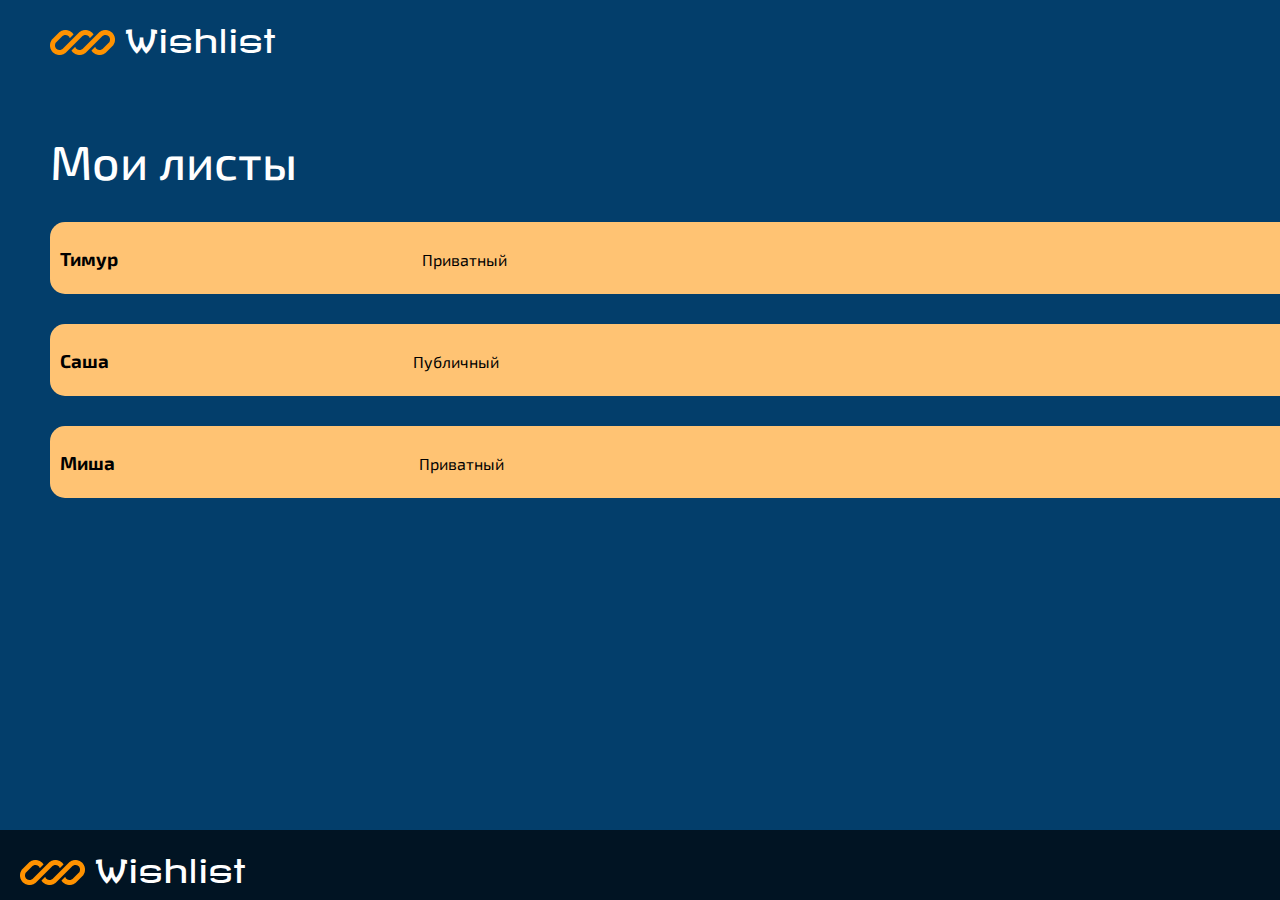
<file: index.html>
<!DOCTYPE html>
<html lang="en">
<head>
    <meta charset="UTF-8">
    <meta name="viewport" content="width=device-width, initial-scale=1.0">
    <link rel="stylesheet" href="css/style.css">
    <title>Wishlist</title>
</head>
<body>
    <div class="main">
        <img class="logo_nav" src="img/Logo.png" alt="">
        <h1 class="h1_nav">Wishlist</h1>
    </div>
    <div class="list">
        <h1 class="list_h1">Мои листы</h1>
        <ul class="list_ul">
            <li><a href="list.html" class="b_l"><div class="check_1">
                <div class="list_text"><h3 class="list_1">Тимур</h3>
                <p class="list_1">Приватный</p>
            </div>
            </div></a></li>  
            <li><a href="list.html" class="b_l"><div class="check_2">
                <div class="list_text"><h3 class="list_2">Саша</h3>
                <p class="list_2">Публичный</p>
            </div>
            </div></a></li>
            <li><a href="list.html" class="b_l"><div class="check_3">
                <div class="list_text"><h3 class="list_3">Миша</h3>
                <p class="list_3">Приватный</p>
            </div>
            </div></a></li>
        </ul>
    </div>
    <div class="footer">        
        <img class="logo_fot" src="img/Logo.png" alt="">
        <h1 class="fot">Wishlist</h1>
    </div>
</body>
</html>
</file>
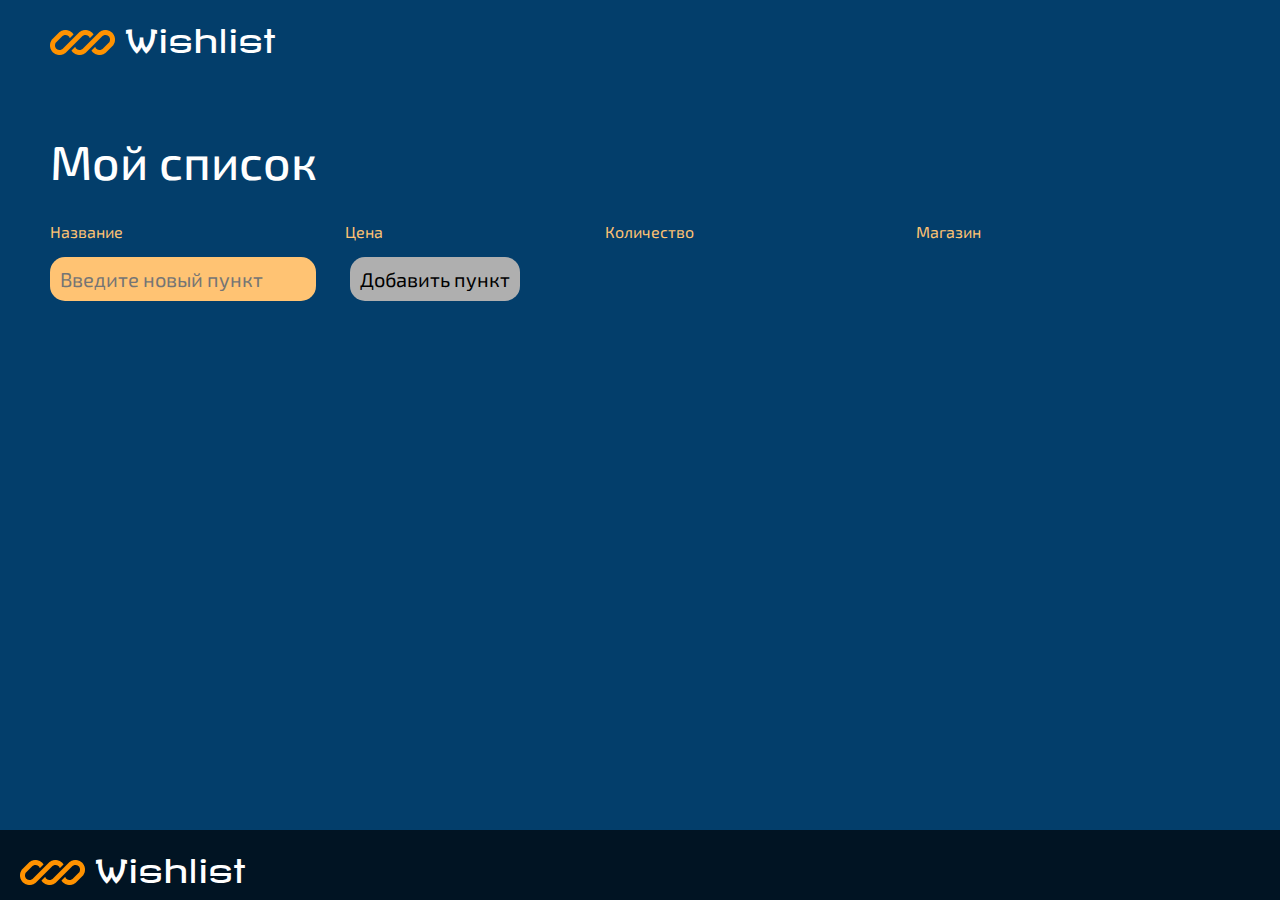
<file: list.html>
<!DOCTYPE html>
<html lang="en">
<head>
    <meta charset="UTF-8">
    <meta name="viewport" content="width=device-width, initial-scale=1.0">
    <link rel="stylesheet" href="css/style.css">
    <title>Wishlist</title>
</head>
<body>
    <div class="main" onclick="back()">
        <img class="logo_nav" src="img/Logo.png" alt="">
        <h1 class="h1_nav">Wishlist</h1>
    </div>
    <div class="list">
        <h1 class="list_h1">Мой список</h1>
        <div class="categories">
            <div class="category">Название</div>
            <div class="category">Цена</div>
            <div class="category">Количество</div>
            <div class="category">Магазин</div>
        </div>
        <ul class="list_ul" id="myList">
            
          </ul>          
        <input type="text" id="newItem", class="new_item_input" placeholder="Введите новый пункт">
        <button onclick="addItem()", class="new_item_button">Добавить пункт</button>
    </div>    
    <div class="footer">        
        <img class="logo_fot" src="img/Logo.png" alt="">
        <h1 class="fot">Wishlist</h1>
    </div>
</body>
<script src='list.js'></script>
</html>
</file>
<file: css/style.css>
@import url('https://fonts.googleapis.com/css2?family=Revalia&display=swap');
@import url('https://fonts.googleapis.com/css2?family=Exo+2:ital,wght@0,100..900;1,100..900&display=swap');

h1, p{
  font-family: "Exo 2", sans-serif;
  font-weight: 400;
  font-style: normal;
}
.list{
    width: calc(100vw - 50px);
    margin-left: 50px;
    font-family: "Exo 2", sans-serif;
    font-weight: 400;
    font-style: normal;
}
.categories {
    display: inline;
    color: #FFC373;

}
.category {
    display: inline;
    margin-right: 218px;
}
.list_h1{
    color: white;
    font-weight: 500;
    font-style: normal;
    font-size: 48px;
}
.new_item_input {
    padding: 10px;
    background-color: #FFC373;
    border: 0;
    border-radius: 15px;
    outline: none;
    font-family: "Exo 2", sans-serif;
    font-weight: 400;
    font-size: 20px;
    margin-right: 30px;
}
.new_item_button {
    padding: 10px;
    background-color: #afafaf;
    border: 0;
    border-radius: 15px;
    outline: none;
    font-family: "Exo 2", sans-serif;
    font-weight: 400;
    font-size: 20px;
    margin-bottom: 100px;
}
.delete_button {
    right: 0;
    font-family: "Exo 2", sans-serif;
    font-weight: 400;
    font-size: 20px;
}
.item_input {
    width: 220px;
    margin: 24px 0 0 20px;
    background-color: #00000000;
    border: 0;
    outline: none;
    font-family: "Exo 2", sans-serif;
    font-weight: 400;
    font-size: 20px;
}
.item_value_input {
    width: 180px;
    margin: 24px 24px 0 50px;
    background-color: #00000000;
    border: 0;
    outline: none;
    font-family: "Exo 2", sans-serif;
    font-weight: 400;
    font-size: 20px;
}
.item_quantity_input {
    width: 150px;
    margin: 24px 30px 0 50px;
    background-color: #00000000;
    border: 0;
    outline: none;
    font-family: "Exo 2", sans-serif;
    font-weight: 400;
    font-size: 20px;
}
.item_store_input {
    width: 150px;
    margin: 24px 30px 0 130px;
    background-color: #00000000;
    border: 0;
    outline: none;
    font-family: "Exo 2", sans-serif;
    font-weight: 400;
    font-size: 20px;
}
.new_stack{
    width: 230px;
    height: 60px;
    background-color: #FFC373;
    text-align: center;
    border-radius: 15px;
    
}
.new_stack p{
    line-height: 60px;
}
.main{
    width: 100%;
    height: 100px;
    align-items: center;
}
body{
    background-color: #033E6B;
    margin: 0;
}
.logo_nav{
    position: absolute;
    top: 30px;
    left: 50px;
}

.h1_nav{
    font-family: "Revalia", sans-serif;
    font-weight: 400;
    font-style: normal;
    color: white;
    position: absolute; 
    top: -2px; 
    left: 125px; 
}
.logo_footer{
    width:  64px;
}
.footer{
    position: fixed;
    bottom: 0;
    width: 100%;
    height: 70px;
    display: flex;
    flex-direction: column;
    width: 100%;
    right: 0px;
    background-color: #011423;
}
.list_item{
    width: 1300px;
    height: 72px;
    background-color: #FFC373;  
    border-radius: 15px;
}
ul{
    padding: 0;
    list-style-type: none;
}
li{
    padding-bottom: 30px;
}
.check_1, .check_2, .check_3{
    width: 1300px;
    height: 72px;
    background-color: #FFC373;  
    border-radius: 15px;
}
.list_1, .list_2, .list_3{
    display: inline;
    margin-right: 300px;
    top: 100px;
    text-decoration: none;
}
.b_l{
    text-decoration: none;
    color: #000;
}
.list_text{
    padding-top: 25px !important;
    padding-left: 10px !important;
}
.logo_fot{
    position: absolute;
    top: 30px;
    left: 20px;
}
.fot{
    font-family: "Revalia", sans-serif;
    font-weight: 400;
    font-style: normal;
    color: white;
    position: absolute; 
    top: -2px; 
    left: 95px; 
}
</file>
